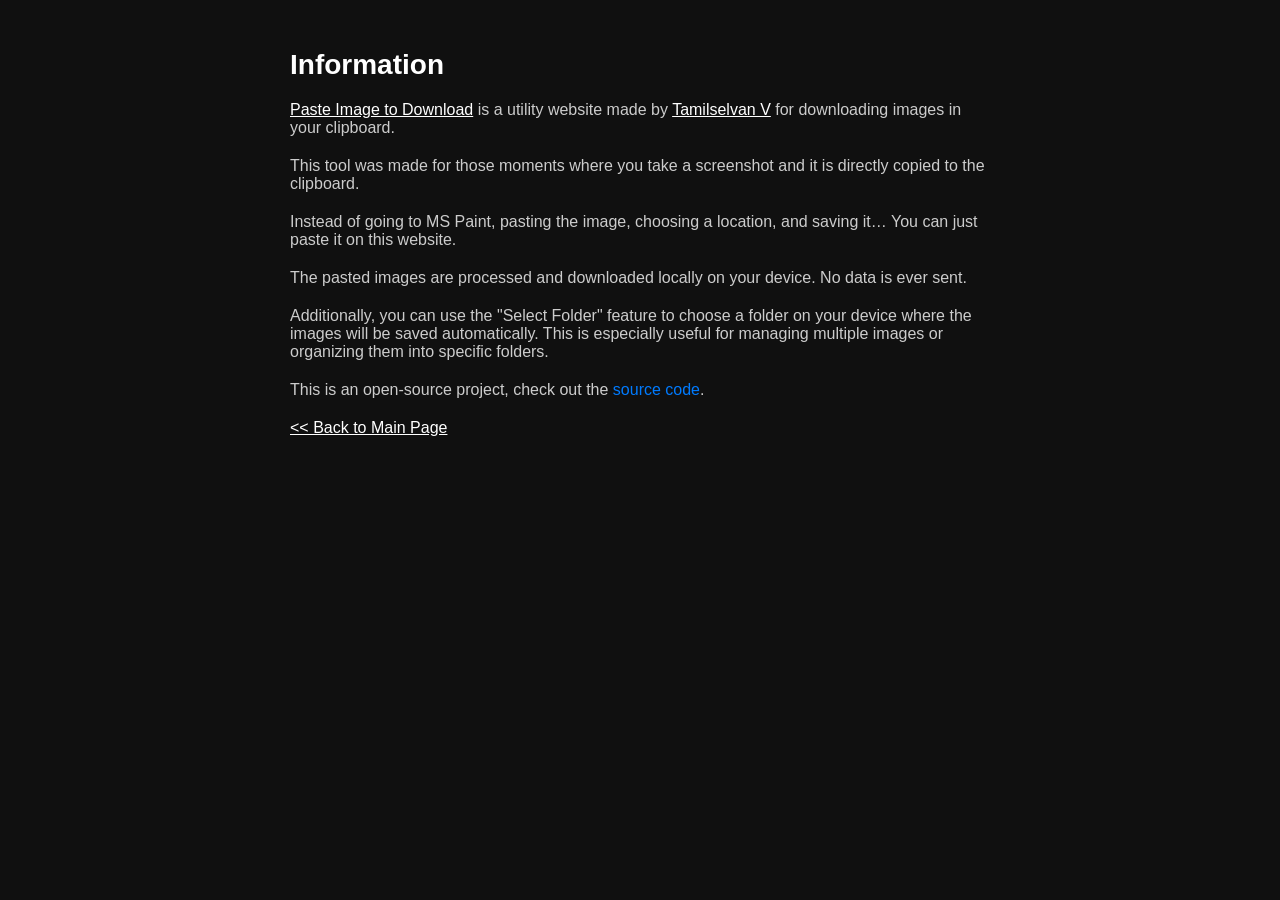
<file: info.html>
<!DOCTYPE html>
<html lang="en">

<head>
    <meta charset="UTF-8">
    <meta name="viewport" content="width=device-width, initial-scale=1.0">
    <title>Copy Paste Download - Info</title>
    <style>
        body {
            font-family:sans-serif;
            height: 100vh;
            margin: 0;
            background-color: #101010;
            color: #ffffff;
        }

        .info-container {
            max-width: 700px;
            margin: 0 auto;
            padding: 30px;
            border-radius: 12px;
        }

        .info-container h1 {
            font-size: 28px;
            margin-bottom: 20px;
            color: #ffffff;
        }

        .info-container p {
            font-size: 16px;
            margin-bottom: 20px;
            color: #cccccc;
        }

        .info-container a {
            color: #007bff;
            text-decoration: none;
        }

        .info-container .back-button {
            color: #ffffff;
            cursor: pointer;
            font-size: 16px;
            text-decoration: underline;
        }
        .info-container a:hover {
            text-decoration: underline;
            color: #007bff;
        }
    </style>
</head>

<body>
    <div class="info-container">
        <h1>Information</h1>
        <p><a href="index.html" class="back-button">Paste Image to Download</a> is a utility website made by <a href="https://tamilselvan6.github.io/profolio/" class="back-button">Tamilselvan V</a> for downloading images in your
            clipboard.</p>
        <p>This tool was made for those moments where you take a screenshot and it is directly copied to the clipboard.
        </p>
        <p> Instead of going to MS Paint, pasting the image, choosing a location, and saving it… You can just paste it
            on this website.</p>
        <p>The pasted images are processed and downloaded locally on your device. No data is ever sent.</p>
        <p>Additionally, you can use the "Select Folder" feature to choose a folder on your device where the images will be saved automatically. This is especially useful for managing multiple images or organizing them into specific folders.</p>

        <p>This is an open-source project, check out the <a
                href="" target="_blank">source code</a>.</p>
        <a href="index.html" class="back-button"> << Back to Main Page</a>
    </div>
</body>

</html>
</file>
